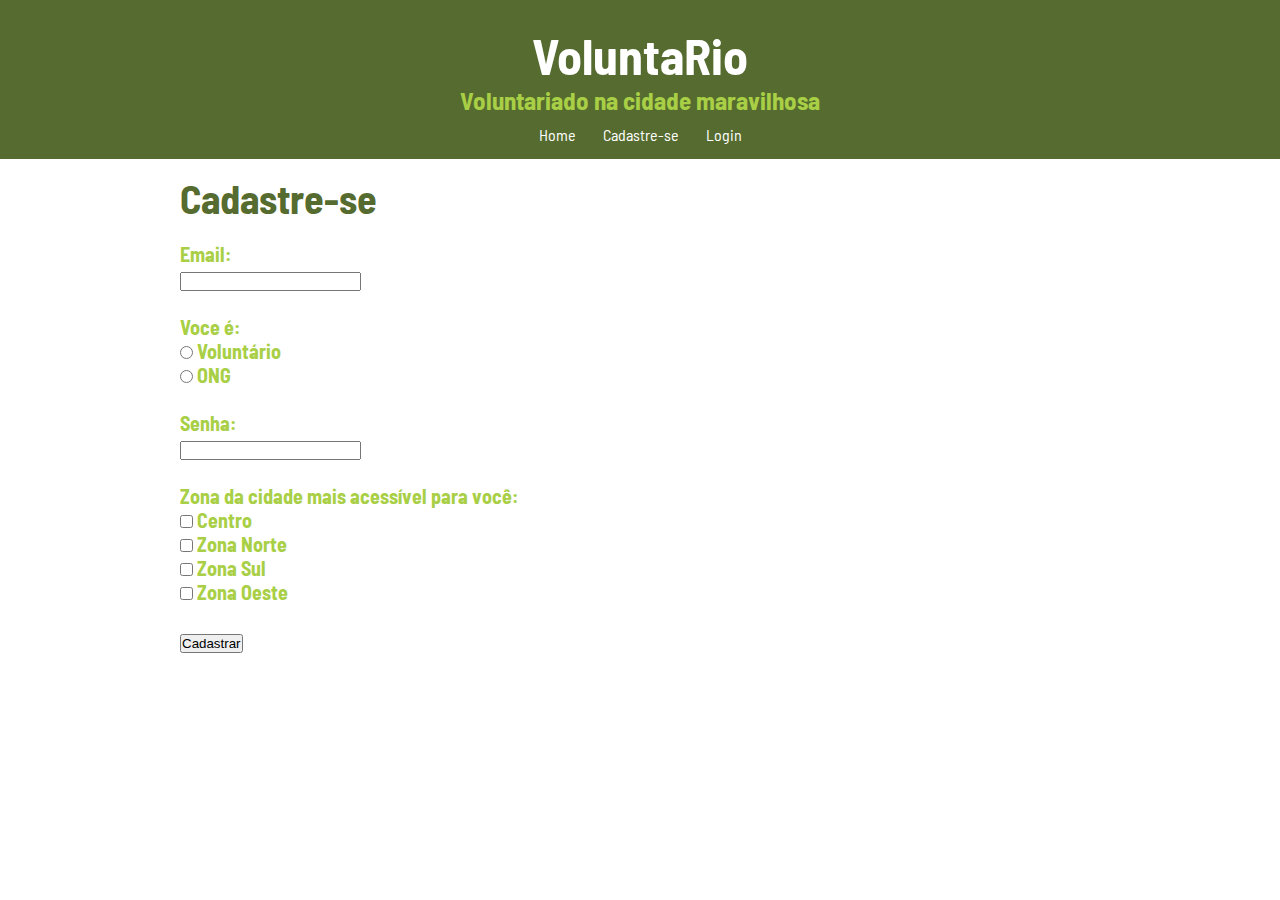
<file: cadastro.html>
<!DOCTYPE html>
<html>
<head>
	<meta charset="utf-8">
	<meta name="viewport" content="width=device-width, initial-scale=1">
	<title>VoluntaRio - Cadastro</title>
	<link rel="stylesheet" type="text/css" href="css/estilo.css">

	<link href="https://fonts.googleapis.com/css?family=Barlow Semi Condensed" rel="stylesheet"/>
</head>
<body>
	<div id="area-cabecalho">
          
          <div id="area-logo">
              <h1> VoluntaRio</h1>
              <h3>Voluntariado na cidade maravilhosa</h3>

          </div>

          <div id="area-menu">
              <a href="index.html">Home</a>
              <a href="cadastro.html">Cadastre-se</a>
              <a href="login.html">Login</a>
          </div>
      </div>

      <div id="area-principal">

			 <h2>Cadastre-se</h2>
			 <form>

				 Email:<br>
				 <input type="text" name="email"><br><br>


				 Voce é: <br>
				 <input type="radio" name="tipodeusuario" value="Voluntario"> Voluntário<br>
				 <input type="radio" name="tipodeusuario" value="ONG"> ONG<br><br>

			 	Senha:<br>
				<input type="password" name="senha"><br><br>

				 Zona da cidade mais acessível para você: <br>
				 <input type="checkbox" name="zona" value="centro"> Centro <br>
				 <input type="checkbox" name="zona" value="zn"> Zona Norte <br>
				 <input type="checkbox" name="zona" value="zs"> Zona Sul <br>
				 <input type="checkbox" name="zona" value="zo"> Zona Oeste <br><br>
			 
			 	<input type="submit" value="Cadastrar">
			 </form>
	</div>

</body>
</html>
</file>
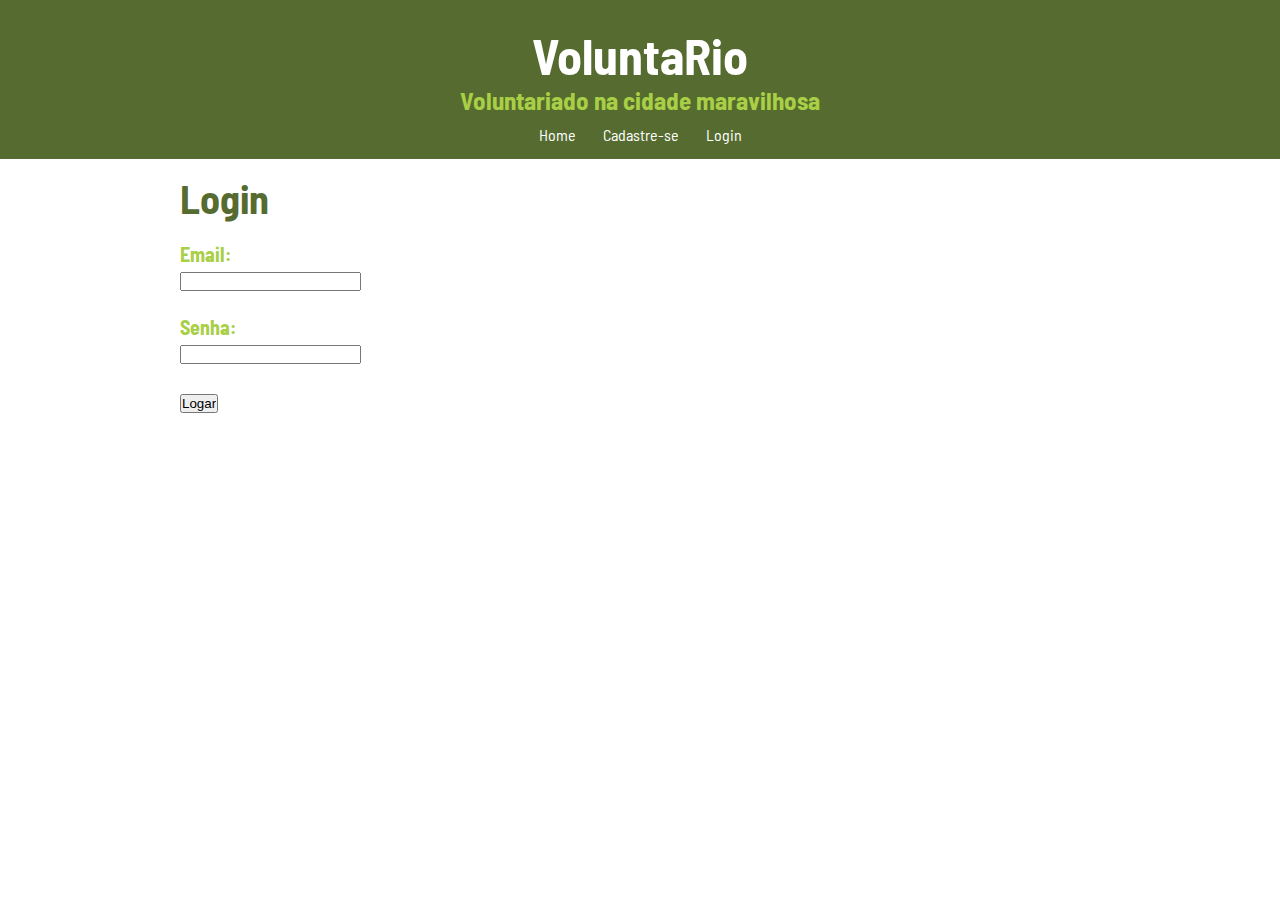
<file: login.html>
<!DOCTYPE html>
<html>
<head>
	<meta charset="utf-8">
	<meta name="viewport" content="width=device-width, initial-scale=1">
	<title>VoluntaRio - Login</title>
	<link rel="stylesheet" type="text/css" href="css/estilo.css">

	<link href="https://fonts.googleapis.com/css?family=Barlow Semi Condensed" rel="stylesheet"/>


</head>
<body>
	

		
		<div id="area-cabecalho">
	          
	          <div id="area-logo">
	              <h1> VoluntaRio</h1>
	              <h3>Voluntariado na cidade maravilhosa</h3>

	          </div>

	          <div id="area-menu">
	              <a href="index.html">Home</a>
	              <a href="cadastro.html">Cadastre-se</a>
	              <a href="login.html">Login</a>
	          </div>
	      </div>


	      <div id="area-principal">
			<h2>Login</h2> 
			<form action="valida_login.php">
				
				Email:<br>
				<input type="text" name="Email"><br><br>

				Senha:<br>
				<input type="password" name="senha"><br><br>

				<input type="submit" value="Logar">

			</form>
		 </div>


</body>
</html>
</file>
<file: css/estilo.css>
/*limpar formatações padrão*/
* {
	margin: 0;
	padding: 0;

}

<link href="https://fonts.googleapis.com/css?family=Barlow Semi Condensed" rel="stylesheet"/>

body {
	font-family: "Barlow Semi Condensed";
	font-size: 1em;
	background: #e6e6e6;
}

/*
**** Layout ****
*/


#area-cabecalho {
	background-color: darkolivegreen;
	padding: 15px;
	text-align: center;
	font-family: "Barlow Semi Condensed";
}

#area-logo {
	padding: 10px;
}

#area-principal {
	width: 920px;
	margin: 0 auto;
	padding: 15px;
	background: white;
}

#area-postagens, #area-lateral {
	background: orange;
}

#area-postagens {
	width: 660px;
	float: left;
}

#area-lateral {
	width: 240px;
	float: right;
}

.postagem {
	padding: 20px;
	margin-bottom: 20px;
	background: white;
}

#rodape {
	clear: both;
	text-align: center;
	padding: 15px;
	background: #CCC;
	
}


/*
**** Formatação do menu ****
*/
a {
	text-decoration: none;
}

#area-cabecalho a:link, #area-cabecalho a:visited {
	color: #FFF;
	padding: 8px 12px;
}

a:hover {
	color: darkolivegreen;
	background: #FFF;

}

/*
**** Formatações em geral ****
*/

h1 {
	color: white;
	font-family: "Barlow Semi Condensed";
	font-size: 50px;
	font-weight: bold;
	margin-bottom: 0px;
}

.branco{
	color: white;
}

.data-postagem {
	font-size: 0.9em;
	border-bottom: 1px solid #f4f4f4;
	padding-bottom: 10px;
	margin-bottom: 10px;
	display: block;
}

h3 {
	font-family: "Barlow Semi Condensed";
	color: #a8cf45;
	font-size: 25px;
	margin-top: 0px;
	font-weight: bold;
}

h2 {
	font-family: "Barlow Semi Condensed";
	color: darkolivegreen;
	font-size: 40px;
	margin-top: 0px;
	font-weight: bold;
	margin-bottom: 0px;
	
}


form {
	
        color: #a8cf45;
        font-size: 20px;
        font-family: "Barlow Semi Condensed";
        font-weight: bold;
        margin-top: 20px;
       
}
</file>
